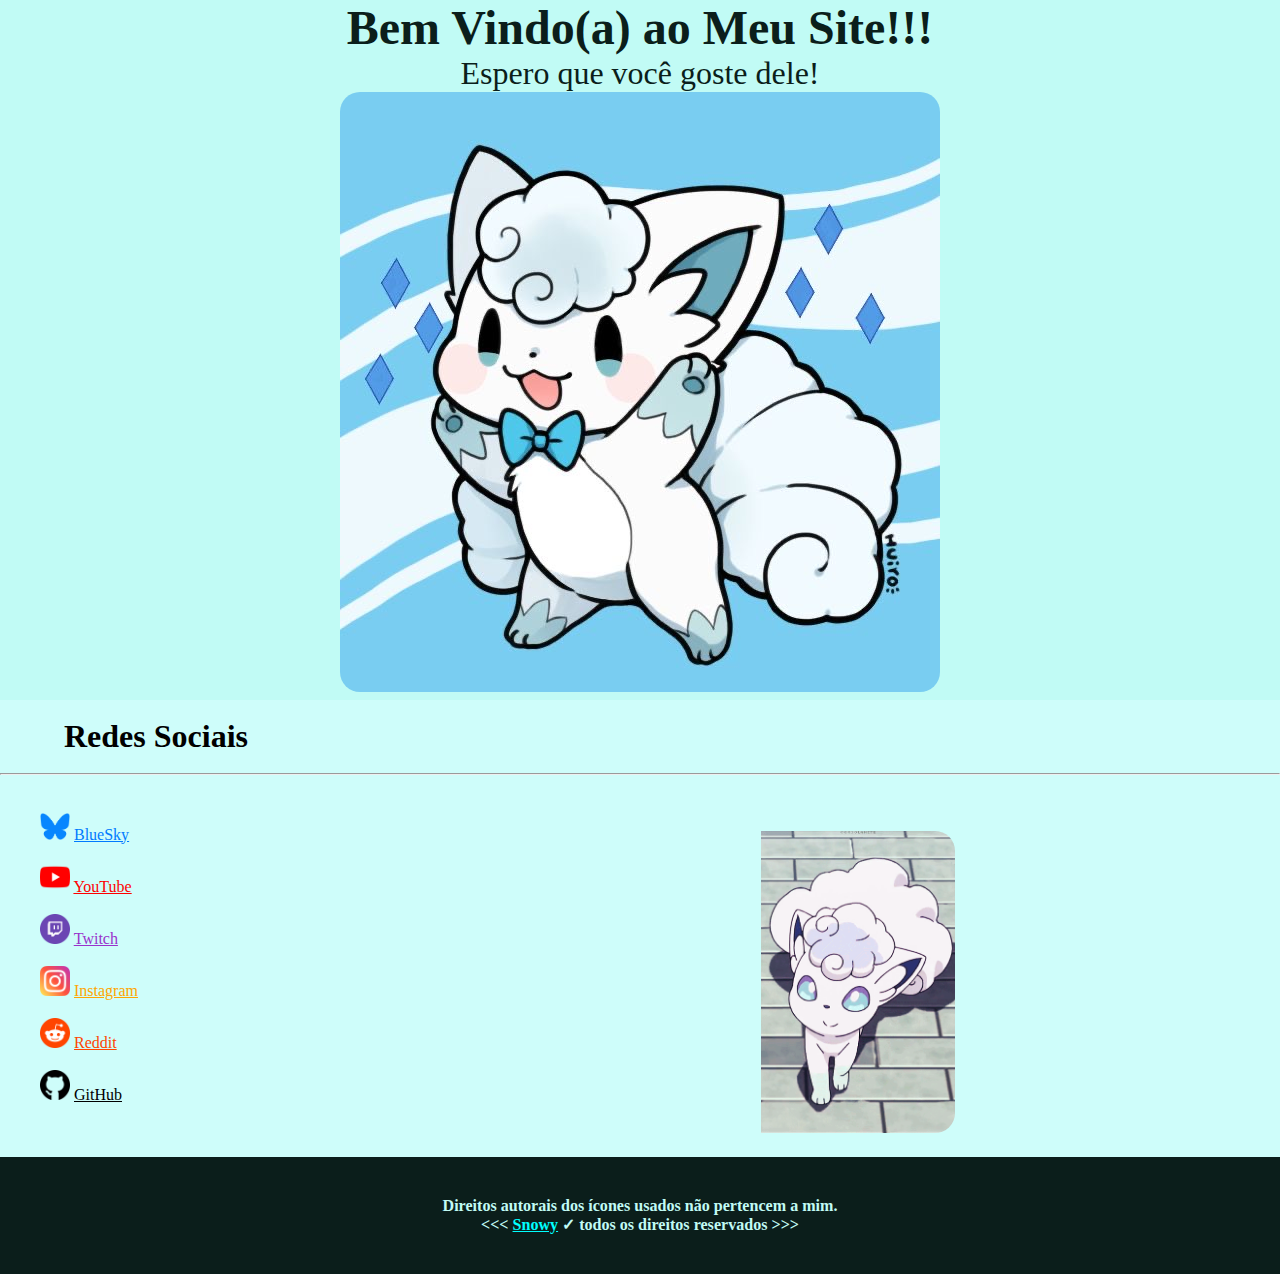
<file: index.html>
<!DOCTYPE html>
<html lang="pt-br">
    <head>
        <meta charset="UTF-8">
        <meta name="author" content="Snowy">
        <meta name="description" content="Site da Snowy">
        <title>Snow Floke</title>
        <link rel="icon" href="Snowy_Icon.jpeg" type="image/x-icon">
        <link rel="stylesheet" href="main.css" type="text/css">
    </head>
    <body>
        <header>
            <h1>Bem Vindo(a) ao Meu Site!!!</h1>
            <p>Espero que você goste dele!</p>
            <img src="Snowy_Icon.jpeg" alt="Uma Vulpix de Alola bem feliz">
            <br>
        </header>
        <article id="social" class="social">
            <br>
            <h2>Redes Sociais</h2>
            <br>
            <hr>
            <br>
            <ol>
                <l> <img src="img/Bluesky_Logo.svg-2.png" style="width: 30px; height: 26,5px; border-radius: 0%;"> <a href="https://bsky.app/profile/snowfloke.com" class="bsky">BlueSky</a> </l>
                <br>
                <br>
                <l> <img src="img/youtube.png" style="width: 30px; height: 30px; border-radius: 0%;"> <a href="https://youtube.com/@snow_floke" class="youtube">YouTube</a> </l>
                <br>
                <br>
                <l> <img src="img/twitch.png" style="width: 30px; height: 30px; border-radius:0%"> <a href="https://twitch.tv/snow_floke" class="twitch">Twitch</a> </l>
                <br>
                <br>
                <l> <img src="img/instagram.png" style="width: 30px; height: 30px; border-radius: 0%;"> <a href="https://instagram.com/snowyfloke" class="instagram">Instagram</a> </l>
                <br>
                <br>
                <l> <img src="img/reddit.png" style="width: 30px; height: 30px; border-radius: 0%;"> <a href="https://www.reddit.com/user/SnowyFloke/" class="reddit">Reddit</a> </l>
                <br>
                <br>
                <l> <img src=img/github.png style="width: 30px; height: 30px; border-radius: 0%;"> <a href="https://github.com/snowyfloke" class="github"> GitHub</a> </l>
                <br>
                <br>
                <img src="img/Snowy.gif" class="img">
            </ol>
        </article>
        <footer> 
            <h6>Direitos autorais dos ícones usados não pertencem a mim.</h6>
            <h6>&lt;&lt;&lt; <a href="https://snowfloke.com">Snowy</a> &checkmark; todos os direitos reservados &gt;&gt;&gt;</h6>
        </footer>
    </body>
</html>
</file>
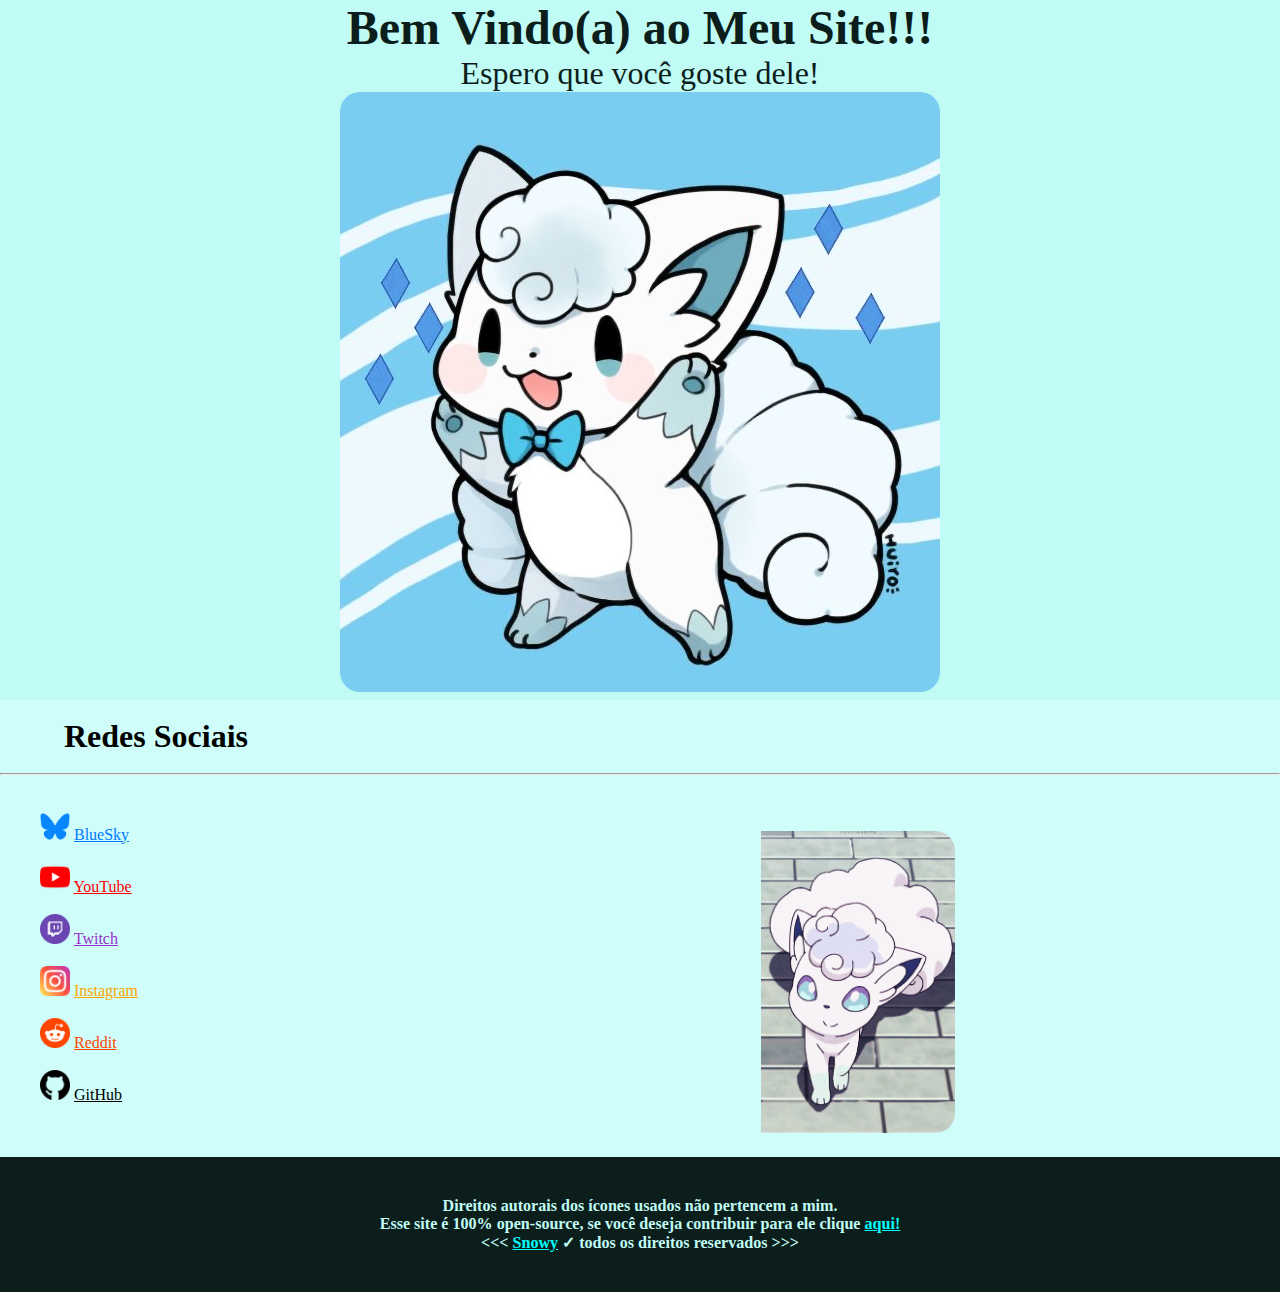
<file: snowfloke.com/index.html>
<!DOCTYPE html>
<html lang="pt-br">
    <head>
        <meta charset="UTF-8">
        <meta name="author" content="Snowy">
        <meta name="description" content="Site da Snowy">
        <title>Snow Floke</title>
        <link rel="icon" href="Snowy_Icon.jpeg" type="image/x-icon">
        <link rel="stylesheet" href="main.css" type="text/css">
    </head>
    <body>
        <header>
            <h1>Bem Vindo(a) ao Meu Site!!!</h1>
            <p>Espero que você goste dele!</p>
            <img src="Snowy_Icon.jpeg" alt="Uma Vulpix de Alola bem feliz">
            <br>
        </header>
        <article id="social" class="social">
            <br>
            <h2>Redes Sociais</h2>
            <br>
            <hr>
            <br>
            <ol>
                <l> <img src="img/Bluesky_Logo.svg-2.png" style="width: 30px; height: 26,5px; border-radius: 0%;"> <a href="https://bsky.app/profile/snowfloke.com" class="bsky">BlueSky</a> </l>
                <br>
                <br>
                <l> <img src="img/youtube.png" style="width: 30px; height: 30px; border-radius: 0%;"> <a href="https://youtube.com/@snow_floke" class="youtube">YouTube</a> </l>
                <br>
                <br>
                <l> <img src="img/twitch.png" style="width: 30px; height: 30px; border-radius:0%"> <a href="https://twitch.tv/snow_floke" class="twitch">Twitch</a> </l>
                <br>
                <br>
                <l> <img src="img/instagram.png" style="width: 30px; height: 30px; border-radius: 0%;"> <a href="https://instagram.com/snowyfloke" class="instagram">Instagram</a> </l>
                <br>
                <br>
                <l> <img src="img/reddit.png" style="width: 30px; height: 30px; border-radius: 0%;"> <a href="https://www.reddit.com/user/SnowyFloke/" class="reddit">Reddit</a> </l>
                <br>
                <br>
                <l> <img src=img/github.png style="width: 30px; height: 30px; border-radius: 0%;"> <a href="https://github.com/snowyfloke" class="github"> GitHub</a> </l>
                <br>
                <br>
                <img src="img/Snowy.gif" class="img">
            </ol>
        </article>
        <footer> 
            <h6>Direitos autorais dos ícones usados não pertencem a mim.</h6>
            <h6>Esse site é 100% open-source, se você deseja contribuir para ele clique <a href="https://github.com/snowyfloke/snowfloke.com">aqui!</a></h6>
            <h6>&lt;&lt;&lt; <a href="https://snowfloke.com">Snowy</a> &checkmark; todos os direitos reservados &gt;&gt;&gt;</h6>
        </footer>
    </body>
</html>
</file>
<file: main.css>
* {
    margin: 0;
    box-sizing: content-box;
}

img {
    border-radius: 20px;
}

body {
    background: #cefdfa;
}

header {
    background: #c1fbf5;
    text-align: center;
    color:#0b1e1b;
    font-size: 2rem;
}

header h1 {
    font-size: 3rem;
}

article {
    padding-bottom: 20px;
}

article h2 {
    font-size: 2em;
    padding-left: 2em;
}

ol {
    column-count: 6;
    padding-top: 20px;
}

.bsky {
    color: rgb(0 122 255);
}

.youtube {
    color: red;
}

.twitch {
    color: darkorchid;
}

.instagram {
    color: orange;
}

.reddit {
    color:orangered
}

.github {
    color: #000
}

.img {
    padding-left: 32rem;
    width:100%; height: 100%;
}

footer {
    background: #0b1e1b;
    text-align: center;
    color: #c1fbf5;
    font-size: 1.5rem;
    padding: 40px;
}

footer a {
    color:aqua
}
</file>
<file: snowfloke.com/main.css>
* {
    margin: 0;
    box-sizing: content-box;
}

img {
    border-radius: 20px;
}

body {
    background: #cefdfa;
}

header {
    background: #c1fbf5;
    text-align: center;
    color:#0b1e1b;
    font-size: 2rem;
}

header h1 {
    font-size: 3rem;
}

article {
    padding-bottom: 20px;
}

article h2 {
    font-size: 2em;
    padding-left: 2em;
}

ol {
    column-count: 6;
    padding-top: 20px;
}

.bsky {
    color: rgb(0 122 255);
}

.youtube {
    color: red;
}

.twitch {
    color: darkorchid;
}

.instagram {
    color: orange;
}

.reddit {
    color:orangered
}

.github {
    color: #000
}

.img {
    padding-left: 32rem;
    width:100%; height: 100%;
}

footer {
    background: #0b1e1b;
    text-align: center;
    color: #c1fbf5;
    font-size: 1.5rem;
    padding: 40px;
}

footer a {
    color:aqua
}
</file>
